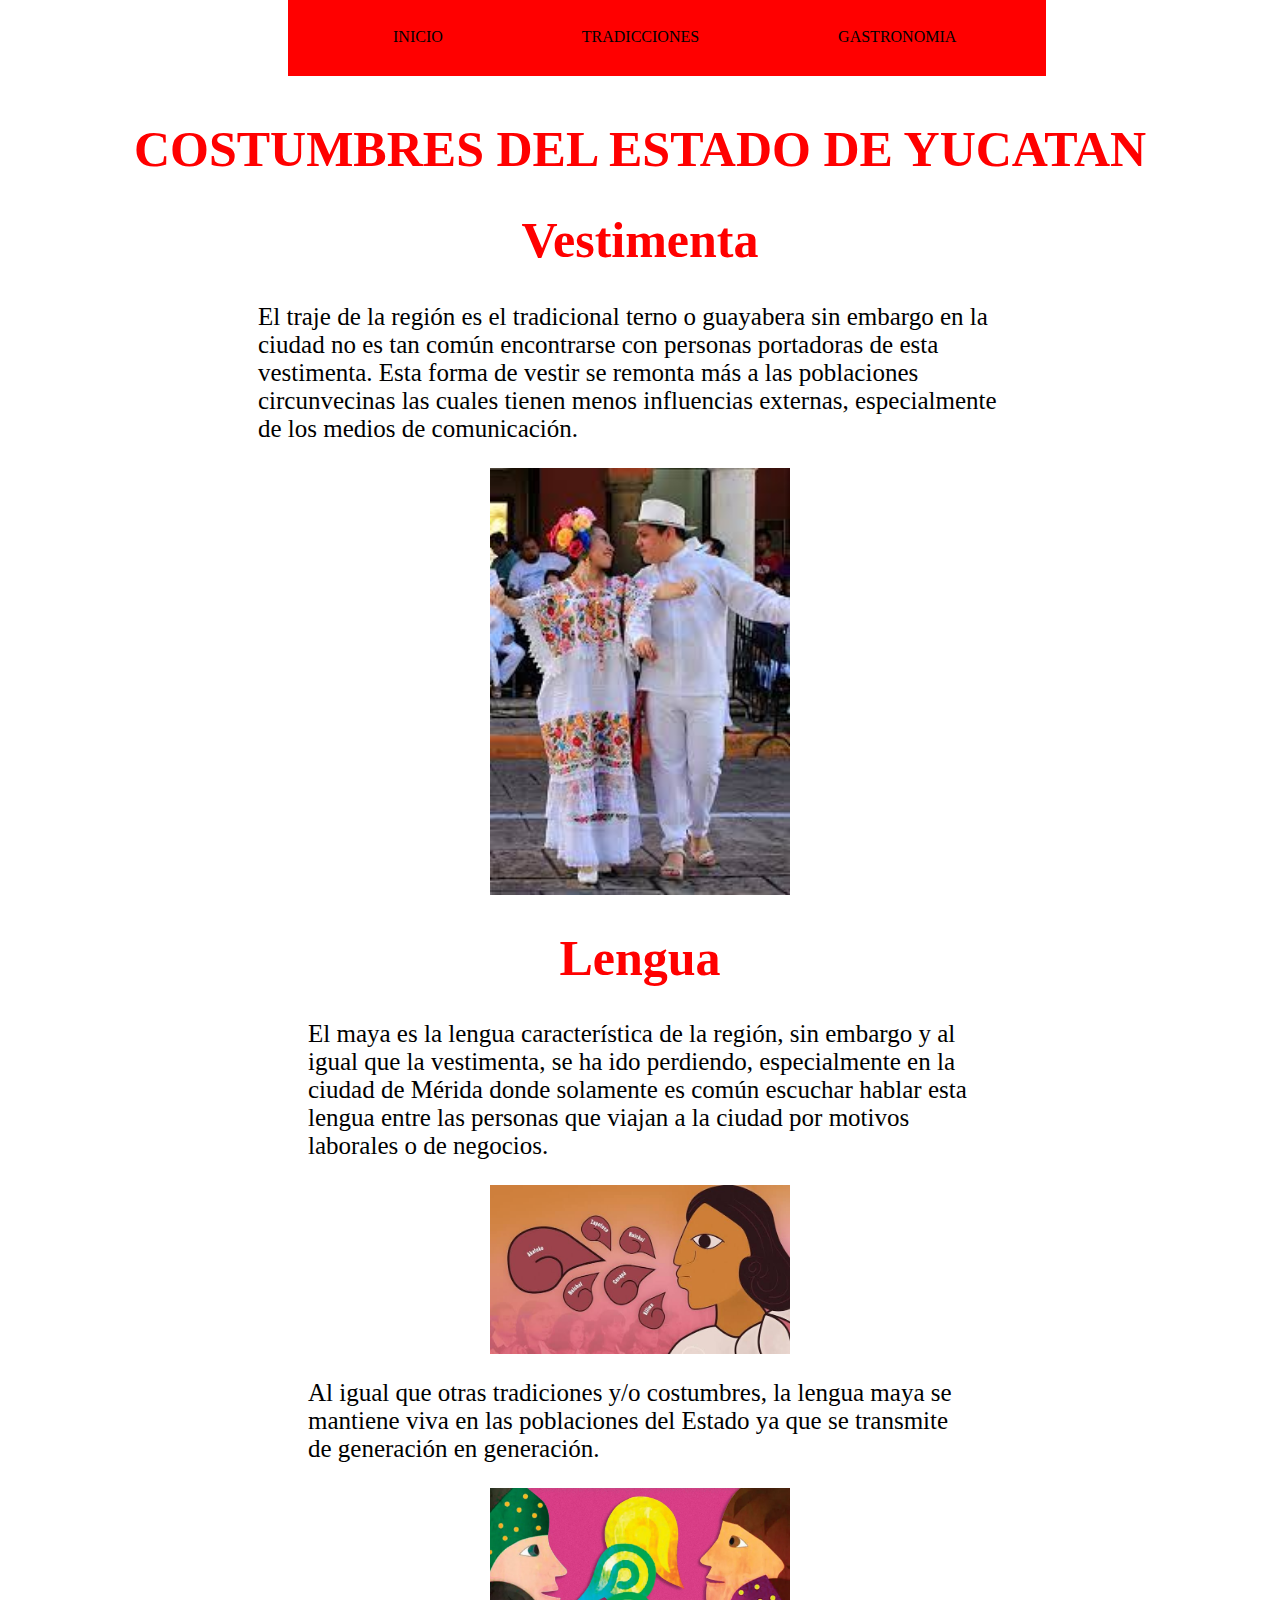
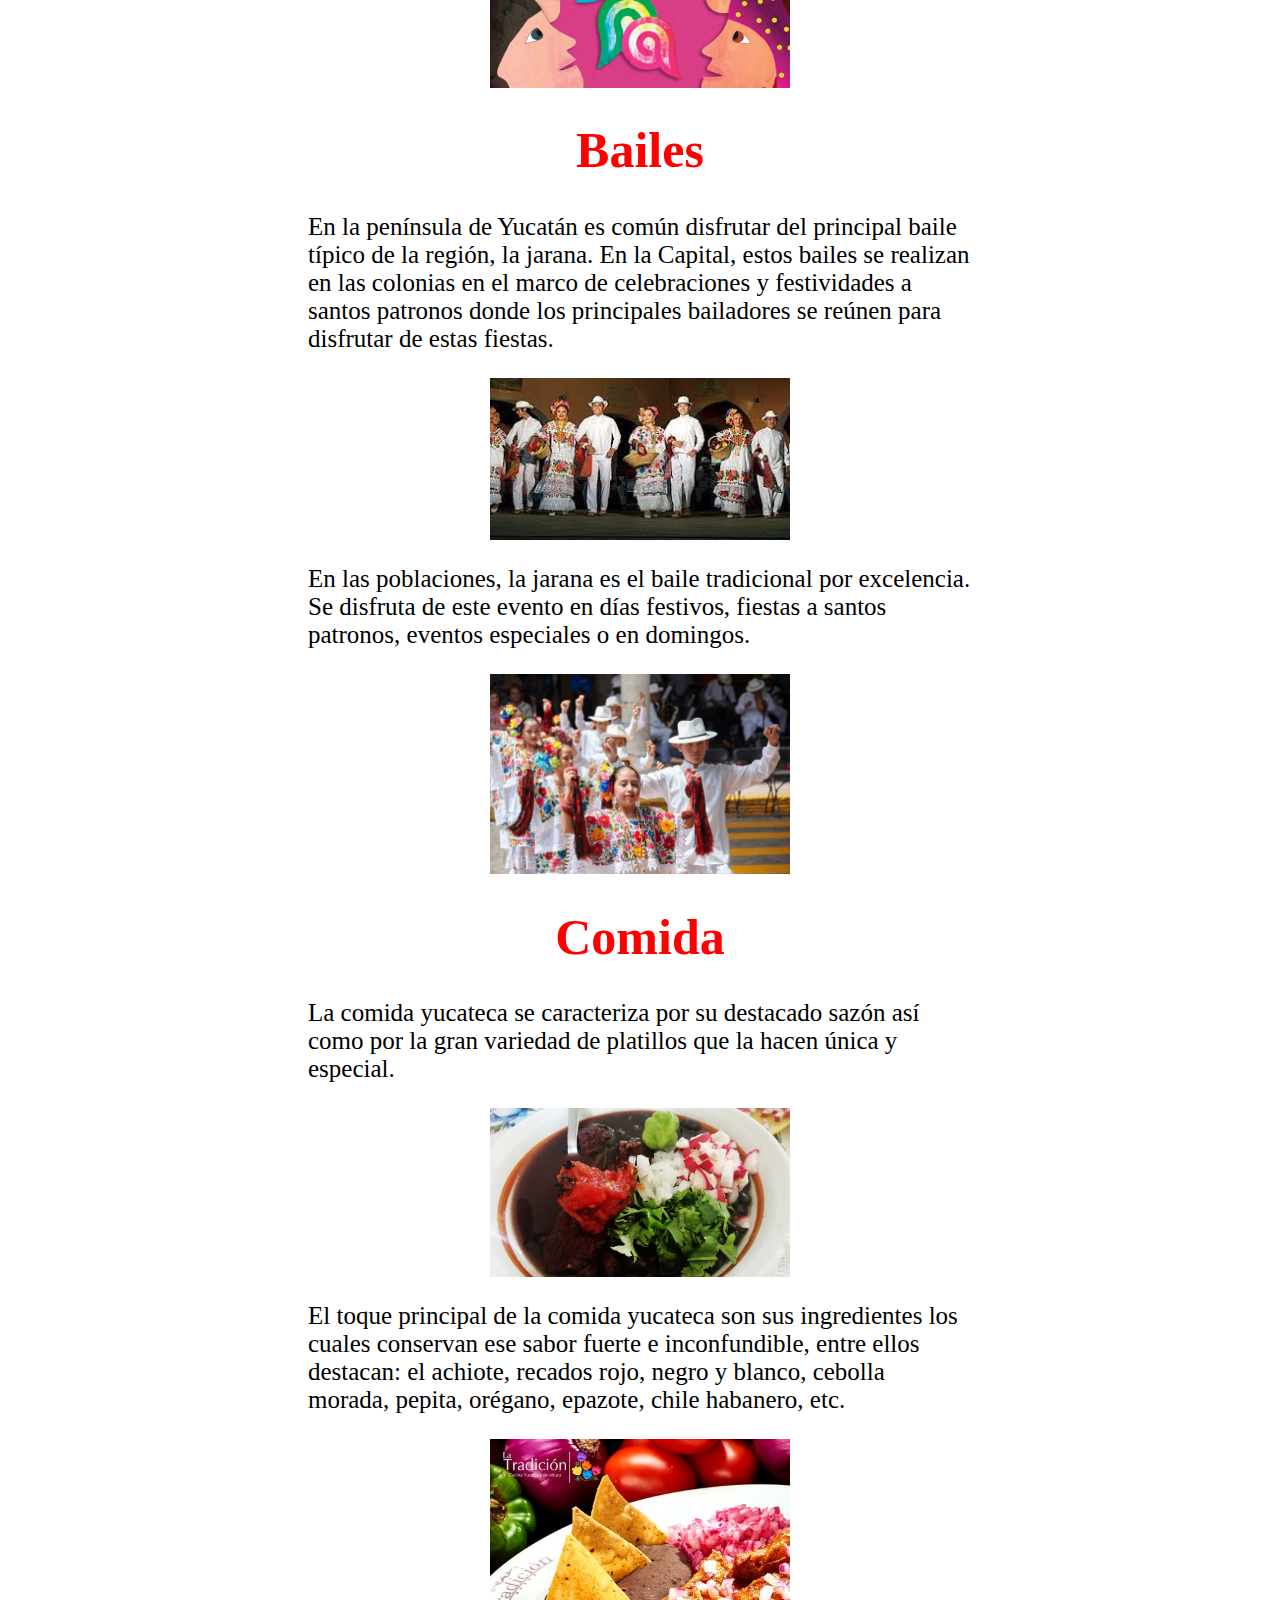
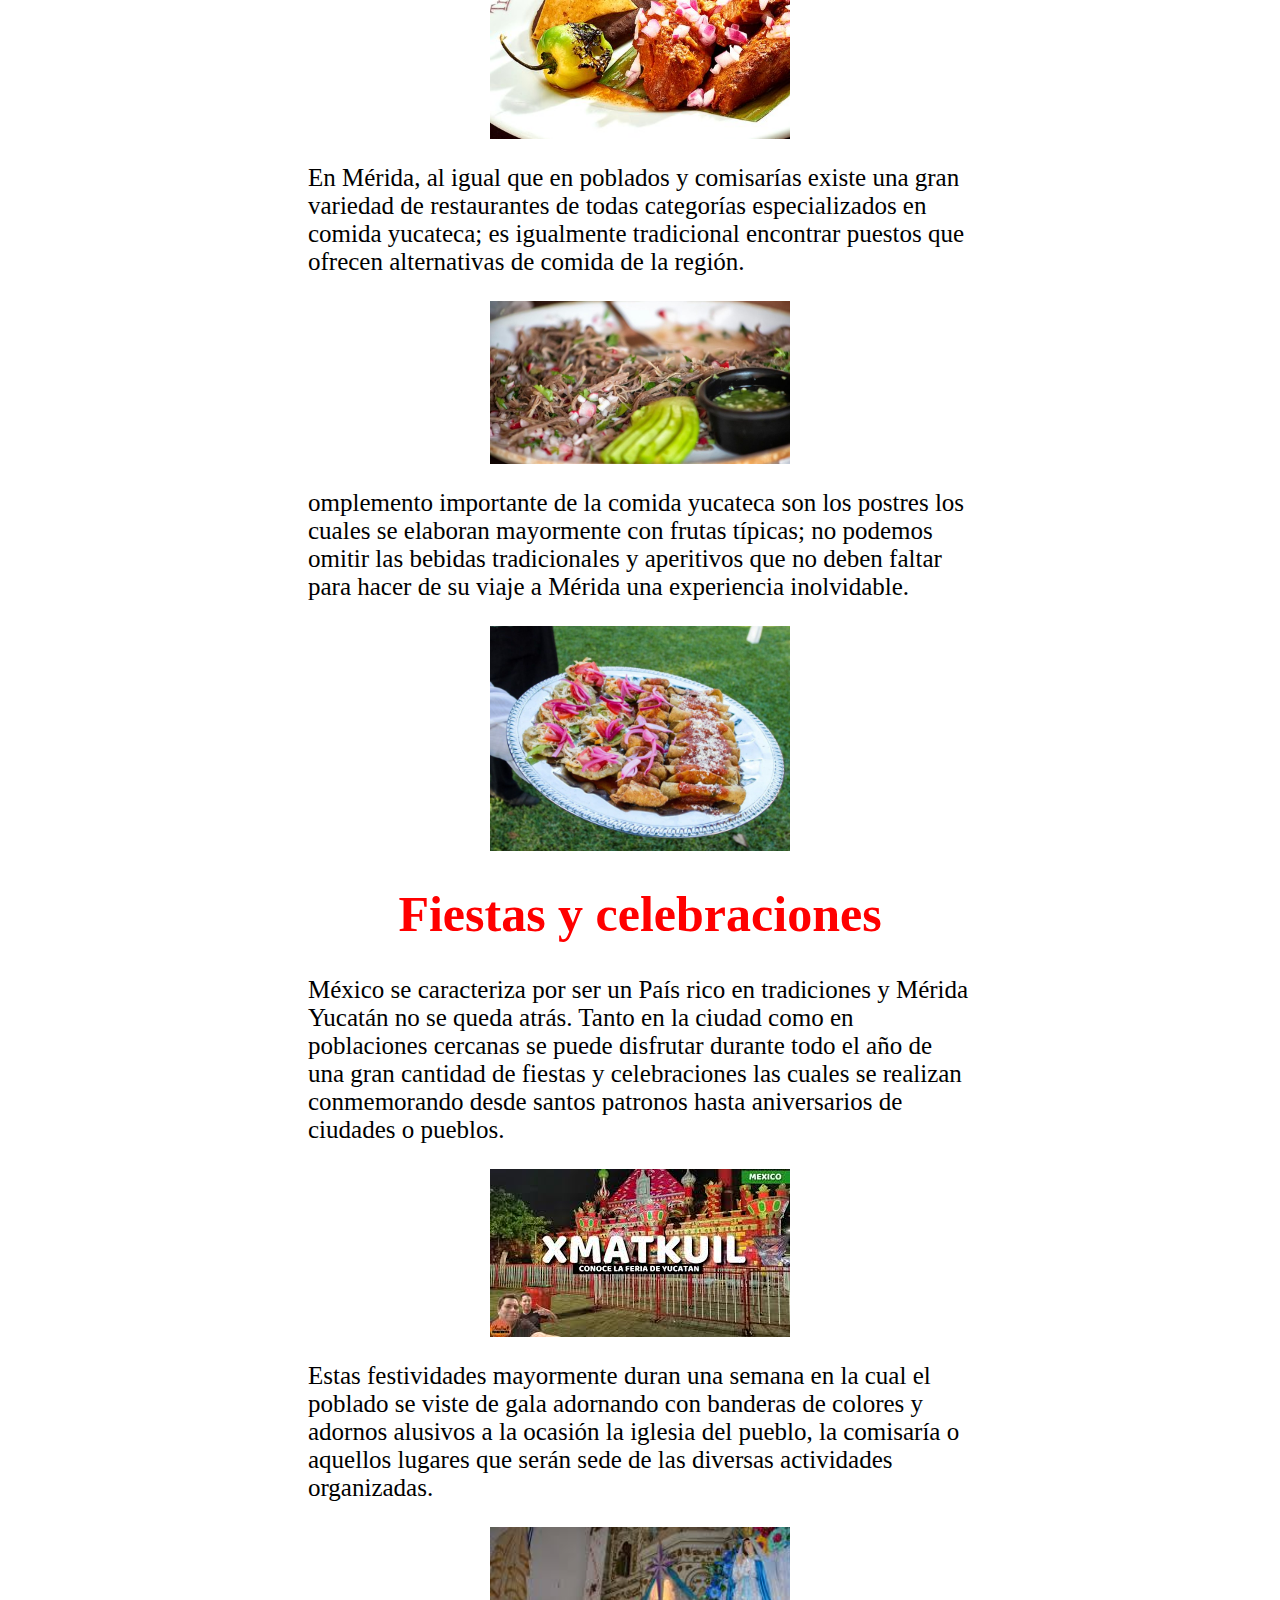
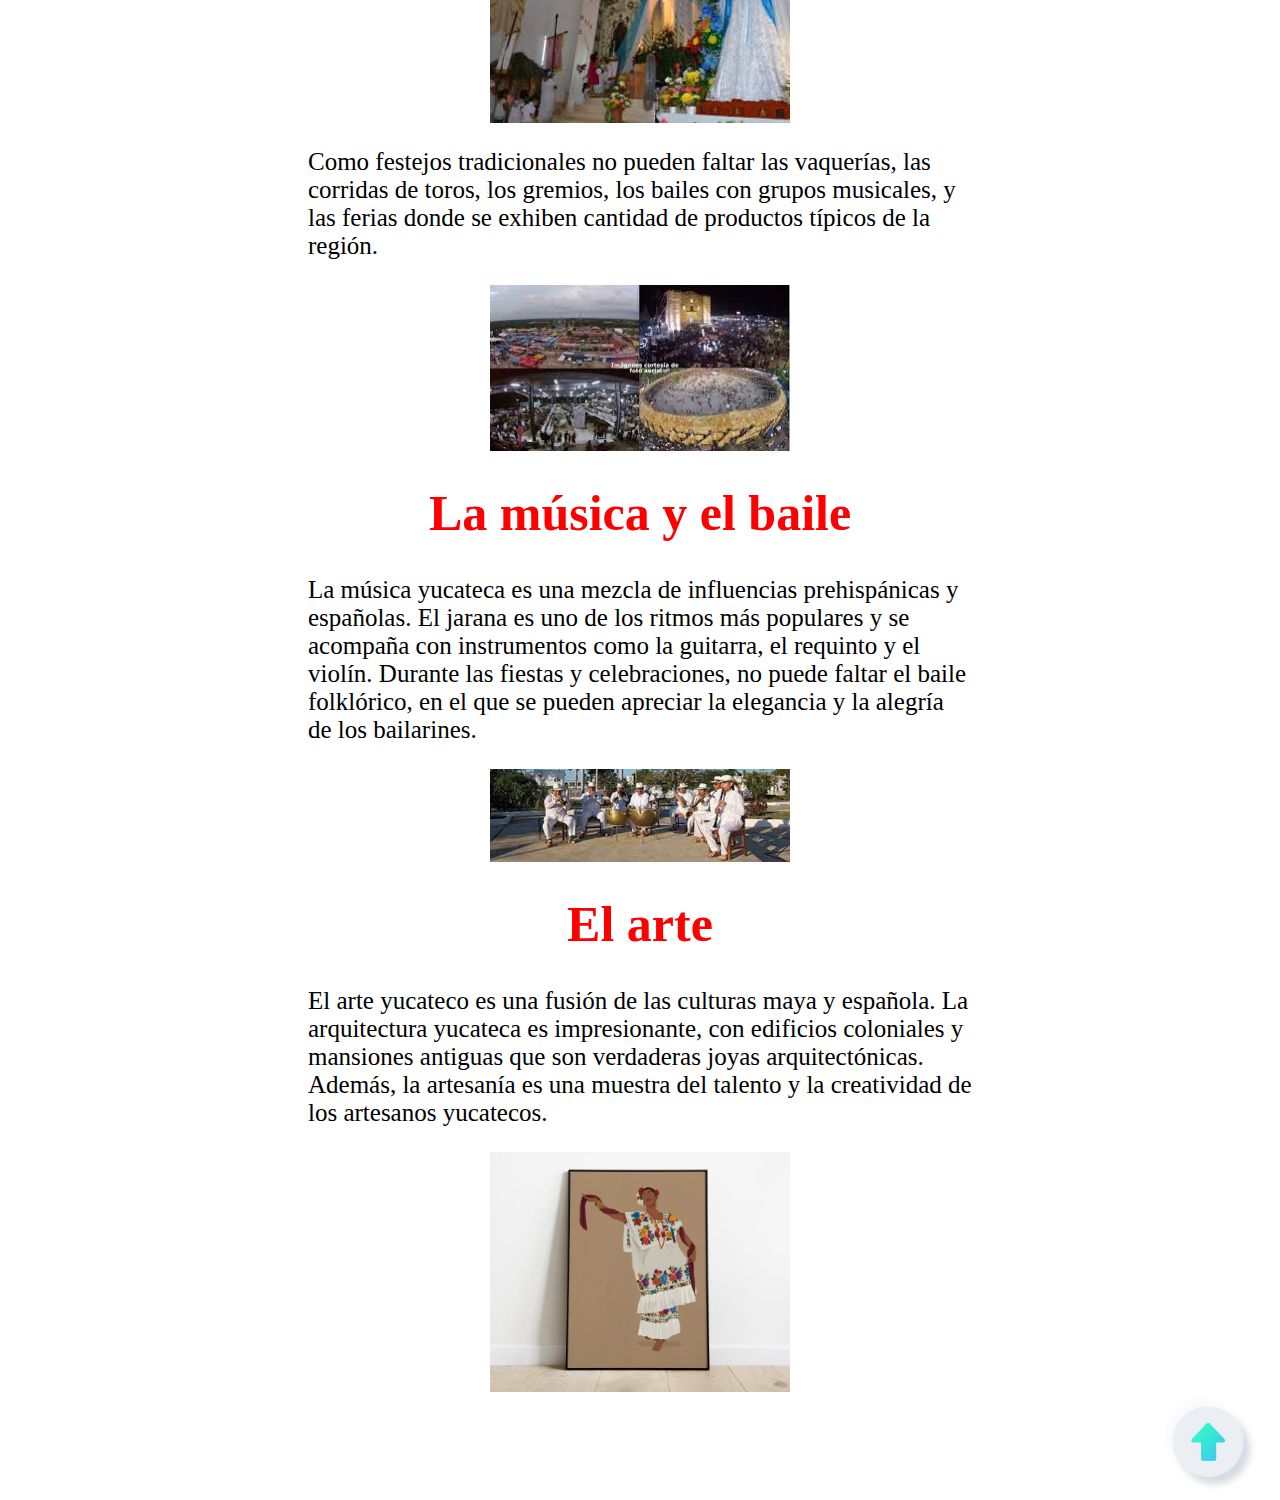
<file: COSTUMBRES.html>
<html>
<head>
    <title>costumbres</title>
    <link rel="stylesheet" href="COSTUMBRES.css">
</head>
<body>

<p id ="REGRESAR"><ul class="menu">

        <li><a href="index.html">INICIO</a></li>
        <li><a href="TRADICIONES.html">TRADICCIONES</a></li>
        <li><a href="gastronomia.html">GASTRONOMIA</a></li>
    </ul>
<div class="margenes">  
<h1 class="titulo">COSTUMBRES DEL ESTADO DE YUCATAN</h1><div>
<h1 class="titulos">Vestimenta</h1>
<div>
<p class="parrafos">El traje de la región es el tradicional terno o guayabera sin embargo en la ciudad no es tan común encontrarse con personas portadoras de esta vestimenta. Esta forma de vestir se remonta más a las poblaciones circunvecinas las cuales tienen menos influencias externas, especialmente de los medios de comunicación.</p></div>

    
<div class="imagenes" ><img src=vestimenta.jpeg
    heigth=300px
    width=300px></div>

    
<div class="margenes">
<h1 class="titulos">Lengua</h1>

<p class="parrafos">El maya es la lengua característica de la región, sin embargo y al igual que la vestimenta, se ha ido perdiendo, especialmente en la ciudad de Mérida donde solamente es común escuchar hablar esta lengua entre las personas que viajan a la ciudad por motivos laborales o de negocios.</p></div>
<div class="imagenes" ><img class="imagenes" src=lengua.jpg
    heigth=300px
    width=300px></div>


<div class="margenes">
<p class="parrafos">Al igual que otras tradiciones y/o costumbres, la lengua maya se mantiene viva en las poblaciones del Estado ya que se transmite de generación en generación.</p></div>
<div class="imagenes" ><img class="imagenes" src=lengua1.webp
    heigth=300px
    width=300px></div>

<div class="margenes">
<h1 class="titulos">Bailes</h1>

<p class="parrafos">En la península de Yucatán es común disfrutar del principal baile típico de la región, la jarana. En la Capital, estos bailes se realizan en las colonias en el marco de celebraciones y festividades a santos patronos donde los principales bailadores se reúnen para disfrutar de estas fiestas.</p></div>
<div class="imagenes" ><img class="imagenes" src=vailes.jpg
    heigth=300px
    width=300px></div>

<div class="margenes">
<p class="parrafos">En las poblaciones, la jarana es el baile tradicional por excelencia. Se disfruta de este evento en días festivos, fiestas a santos patronos, eventos especiales o en domingos.</p></div>
<div class="imagenes" ><img class="imagenes" src=bailes2.jpg
    heigth=300px
    width=300px></div>


<div class="margenes">
<h1 class="titulos">Comida</h1>

<p class="parrafos">La comida yucateca se caracteriza por su destacado sazón así como por la gran variedad de platillos que la hacen única y especial.</p></div>
<div class="imagenes" ><img  class="imagenes"  src=comida.jpg
    heigth=300px
    width=300px></div>


<div class="margenes"> 
<p class="parrafos">El toque principal de la comida yucateca son sus ingredientes los cuales conservan ese sabor fuerte e inconfundible, entre ellos destacan: el achiote, recados rojo, negro y blanco, cebolla morada, pepita, orégano, epazote, chile habanero, etc.</p></div>
<div class="imagenes" ><img class="imagenes" src=comida1.jpg
    heigth=300px
    width=300px></div>

<div class="margenes">
<p class="parrafos">En Mérida, al igual que en poblados y comisarías existe una gran variedad de restaurantes de todas categorías especializados en comida yucateca; es igualmente tradicional encontrar puestos que ofrecen alternativas de comida de la región.</p></div>

<div class="imagenes" ><img  class="imagenes" src=comida2.jpg
    heigth=300px
    width=300px></div>

 <div class="margenes">
<p  class="parrafos">omplemento importante de la comida yucateca son los postres los cuales se elaboran mayormente con frutas típicas; no podemos omitir las bebidas tradicionales y aperitivos que no deben faltar para hacer de su viaje a Mérida una experiencia inolvidable.</p></div>
<div class="imagenes" ><img class="imagenes" src=comida3.jpg
    heigth=300px
    width=300px></div>

<div class="margenes">
<h1 class="titulos">Fiestas y celebraciones</h1>

<p class="parrafos">México se caracteriza por ser un País rico en tradiciones y Mérida Yucatán no se queda atrás. Tanto en la ciudad como en poblaciones cercanas se puede disfrutar durante todo el año de una gran cantidad de fiestas y celebraciones las cuales se realizan conmemorando desde santos patronos hasta aniversarios de ciudades o pueblos.</p></div>
<div class="imagenes" ><img class="imagenes" src=fiesta2.jpeg
    heigth=300px
    width=300px></div>


<div class="margenes">
<p class="parrafos">Estas festividades mayormente duran una semana en la cual el poblado se viste de gala adornando con banderas de colores y adornos alusivos a la ocasión la iglesia del pueblo, la comisaría o aquellos lugares que serán sede de las diversas actividades organizadas.</p></div>
<div class="imagenes" ><img class="imagenes" src=fiesta3.jpeg
    heigth=300px
    width=300px></div>


<div class="margenes">
<p class="parrafos">Como festejos tradicionales no pueden faltar las vaquerías, las corridas de toros, los gremios, los bailes con grupos musicales, y las ferias donde se exhiben cantidad de productos típicos de la región.</p></div>
<div class="imagenes" ><img class="imagenes"  src=fiestas1.jpeg
    heigth=300px
    width=300px></div>


<div class="margenes">
<h1 class="titulos">La música y el baile</h1>
<p class="parrafos">La música yucateca es una mezcla de influencias prehispánicas y españolas. El jarana es uno de los ritmos más populares y se acompaña con instrumentos como la guitarra, el requinto y el violín. Durante las fiestas y celebraciones, no puede faltar el baile folklórico, en el que se pueden apreciar la elegancia y la alegría de los bailarines.</p></div>
<div class="imagenes" ><img class="imagenes"src=musica1.jpeg
    heigth=300px
    width=300px></div>


<div class="margenes">
<h1 class="titulos">El arte</h1>
<p class="parrafos">El arte yucateco es una fusión de las culturas maya y española. La arquitectura yucateca es impresionante, con edificios coloniales y mansiones antiguas que son verdaderas joyas arquitectónicas. Además, la artesanía es una muestra del talento y la creatividad de los artesanos yucatecos.</p></div>
<div class="imagenes" ><img class="imagenes" src=arte.jpg
    heigth=300px
    width=300px></div>
<a  class="irarriba" href="#REGRESAR"><img class="arriba" src="descarga2.jpeg"></a>    

    
</body>
</html>
</file>
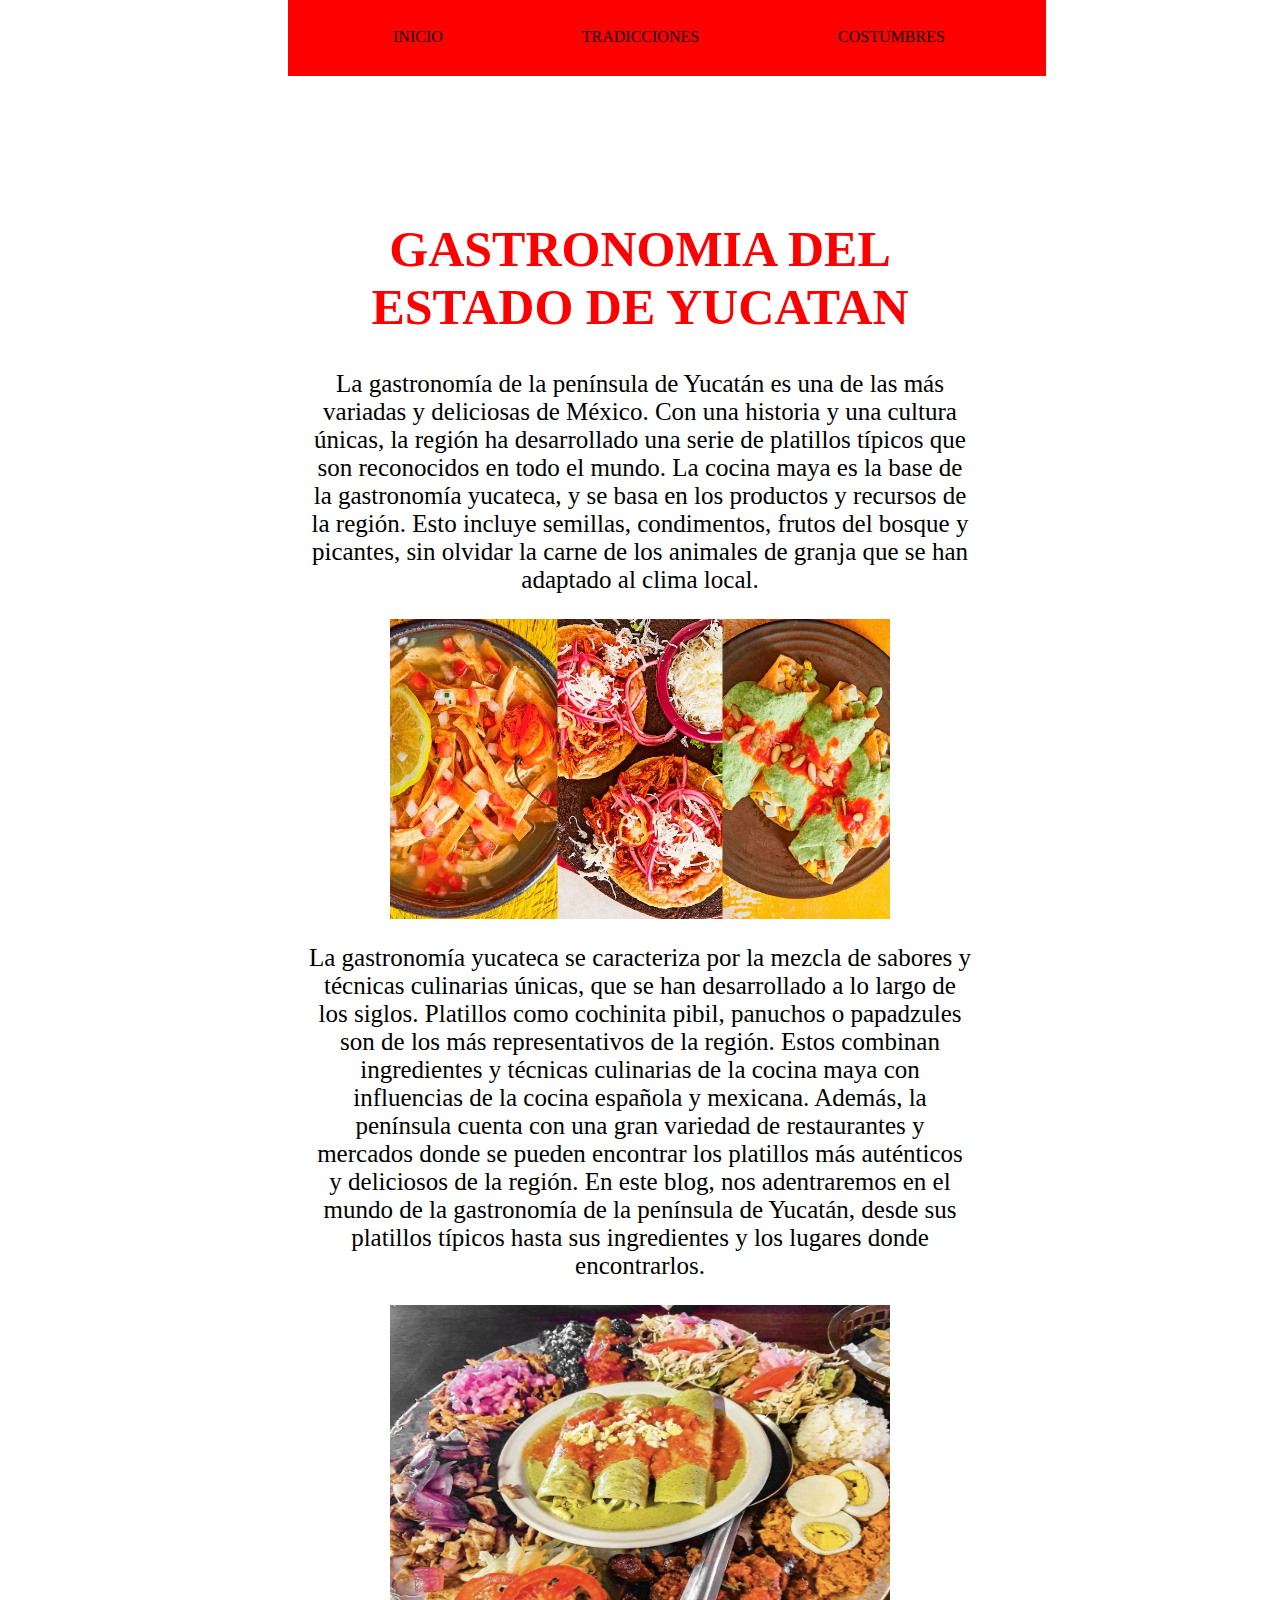
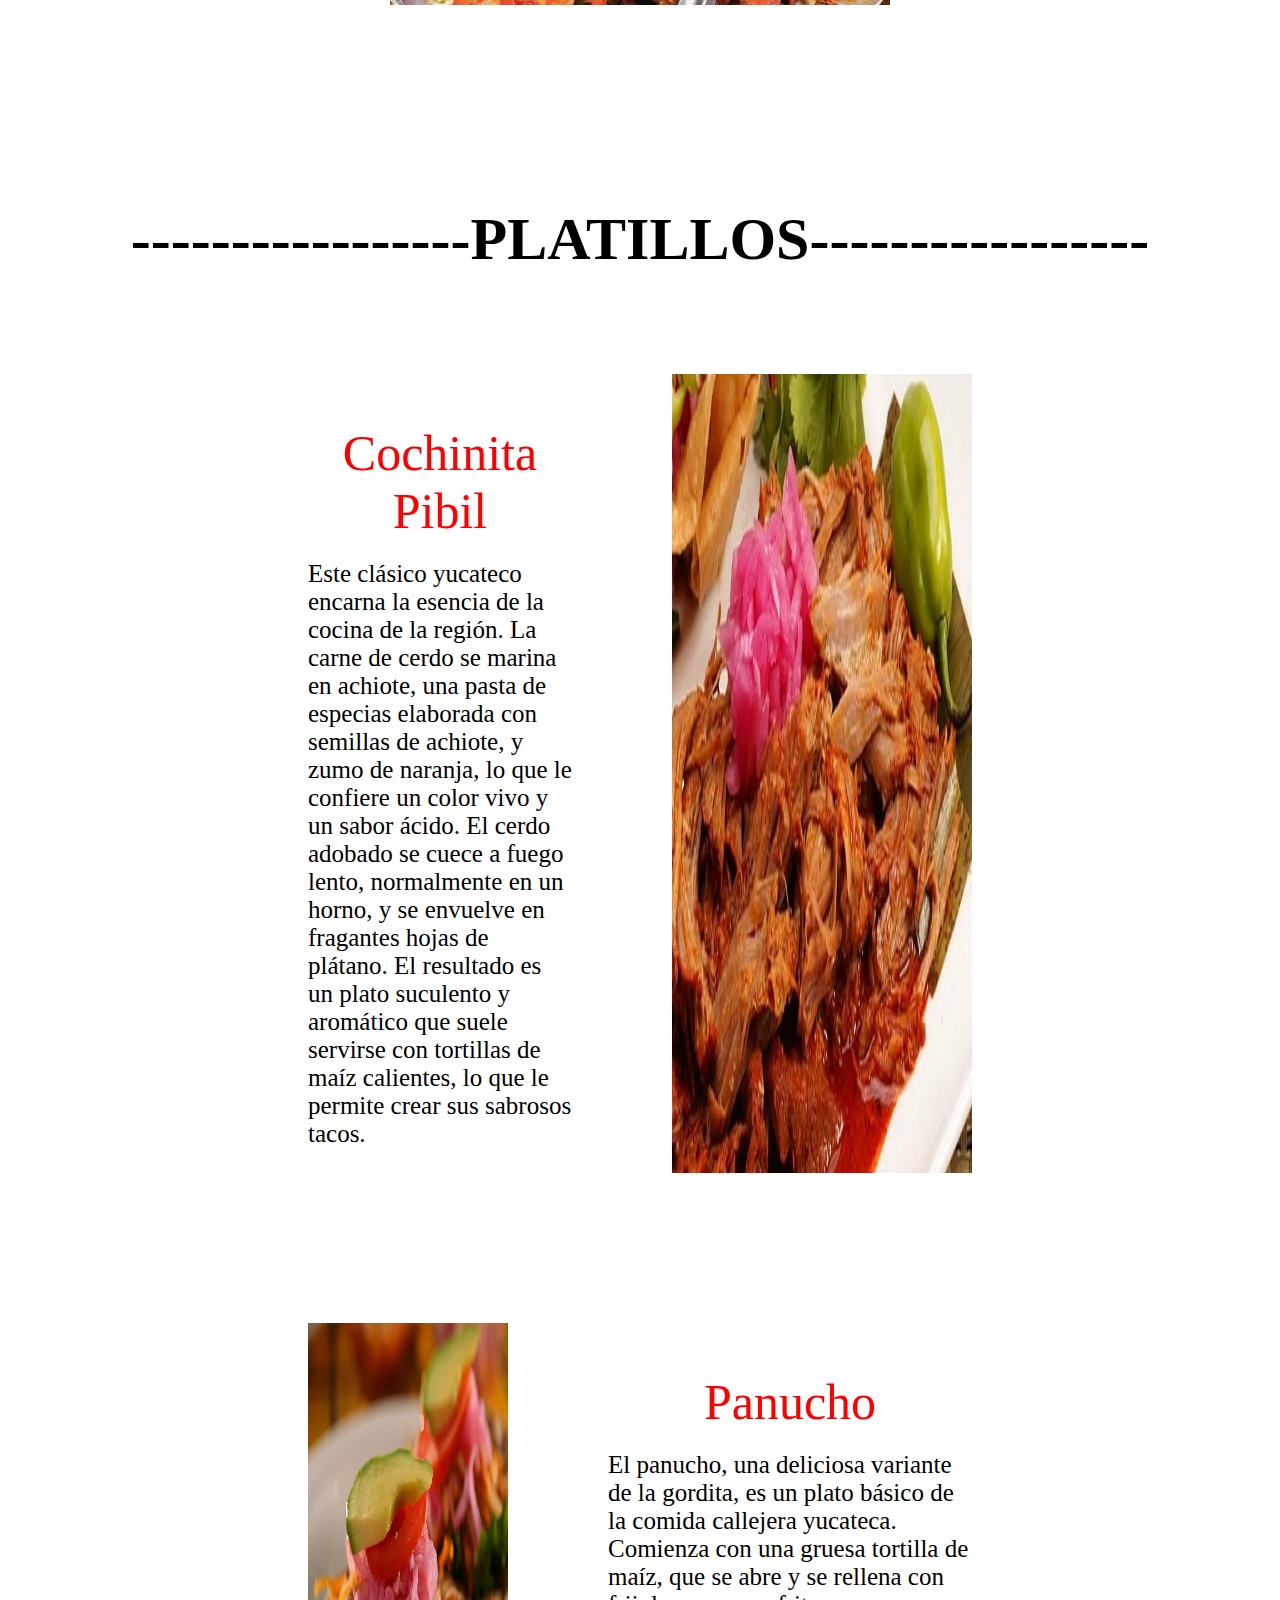
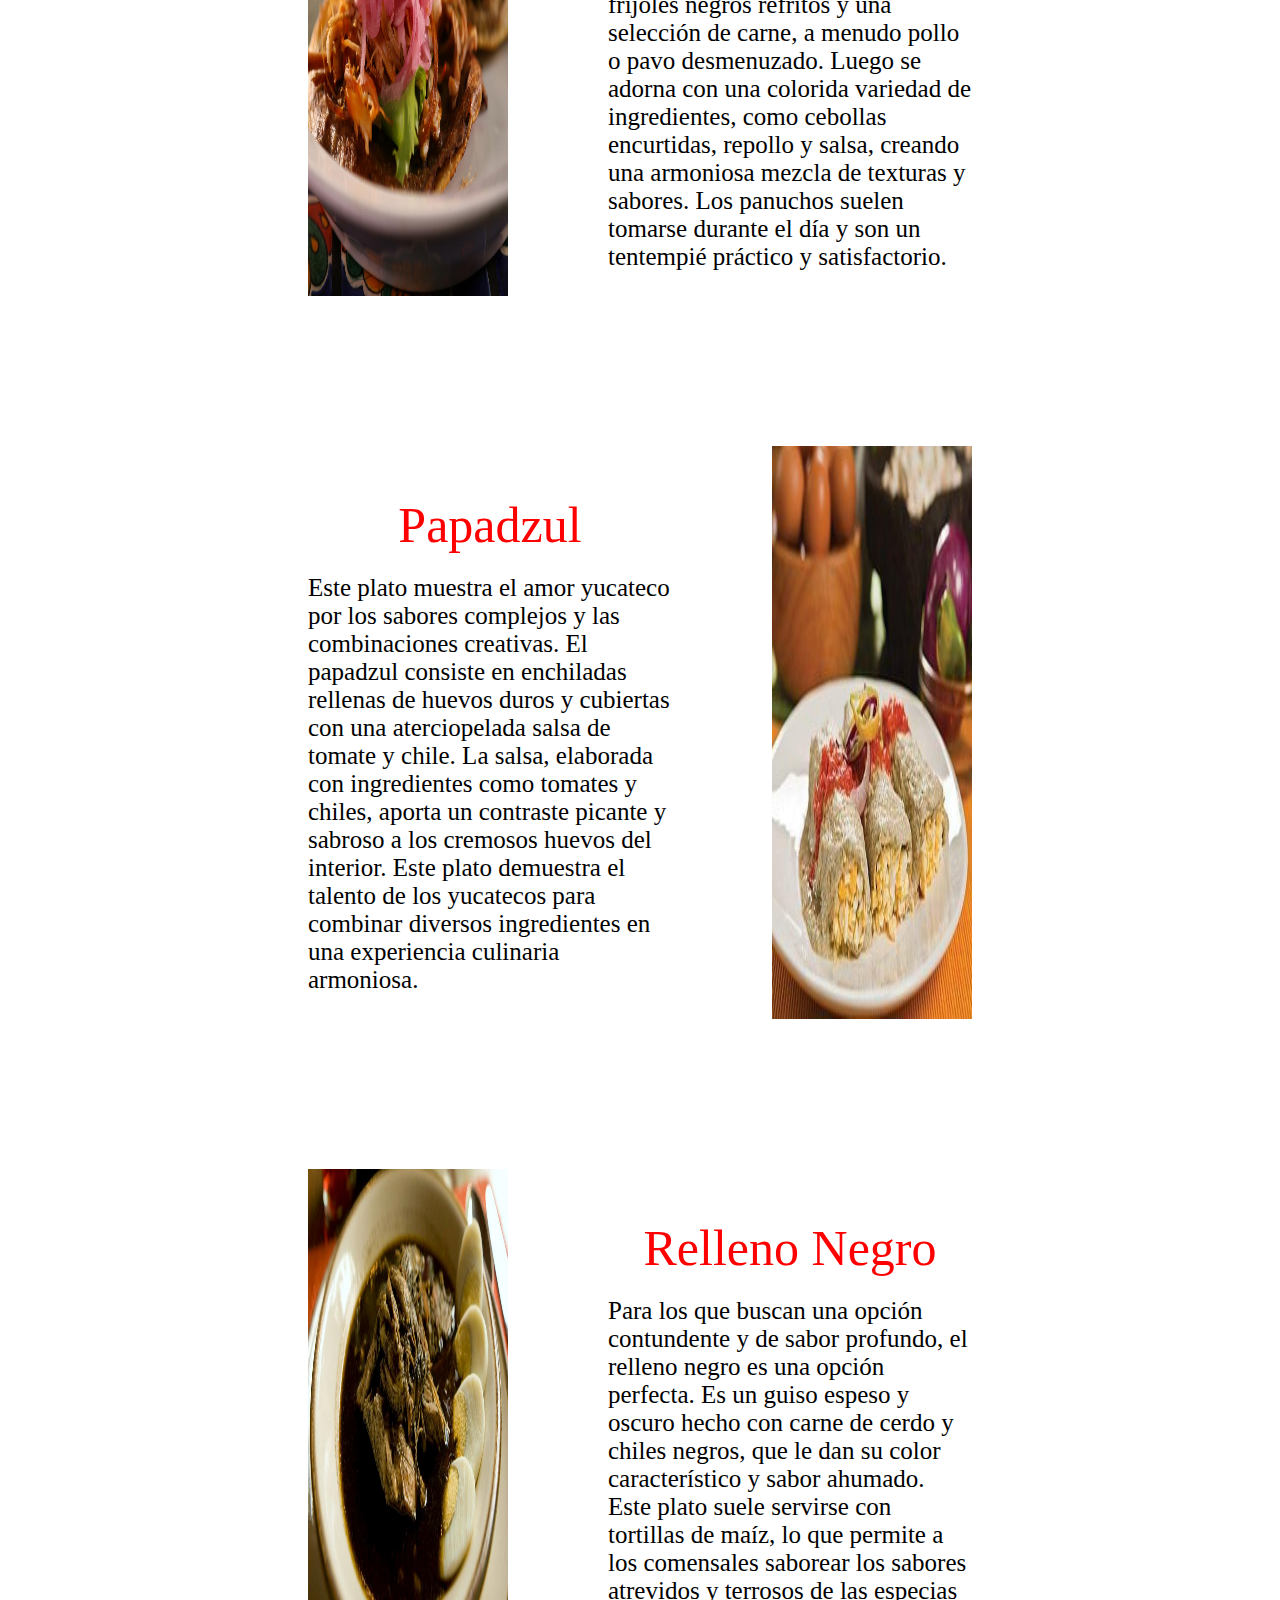
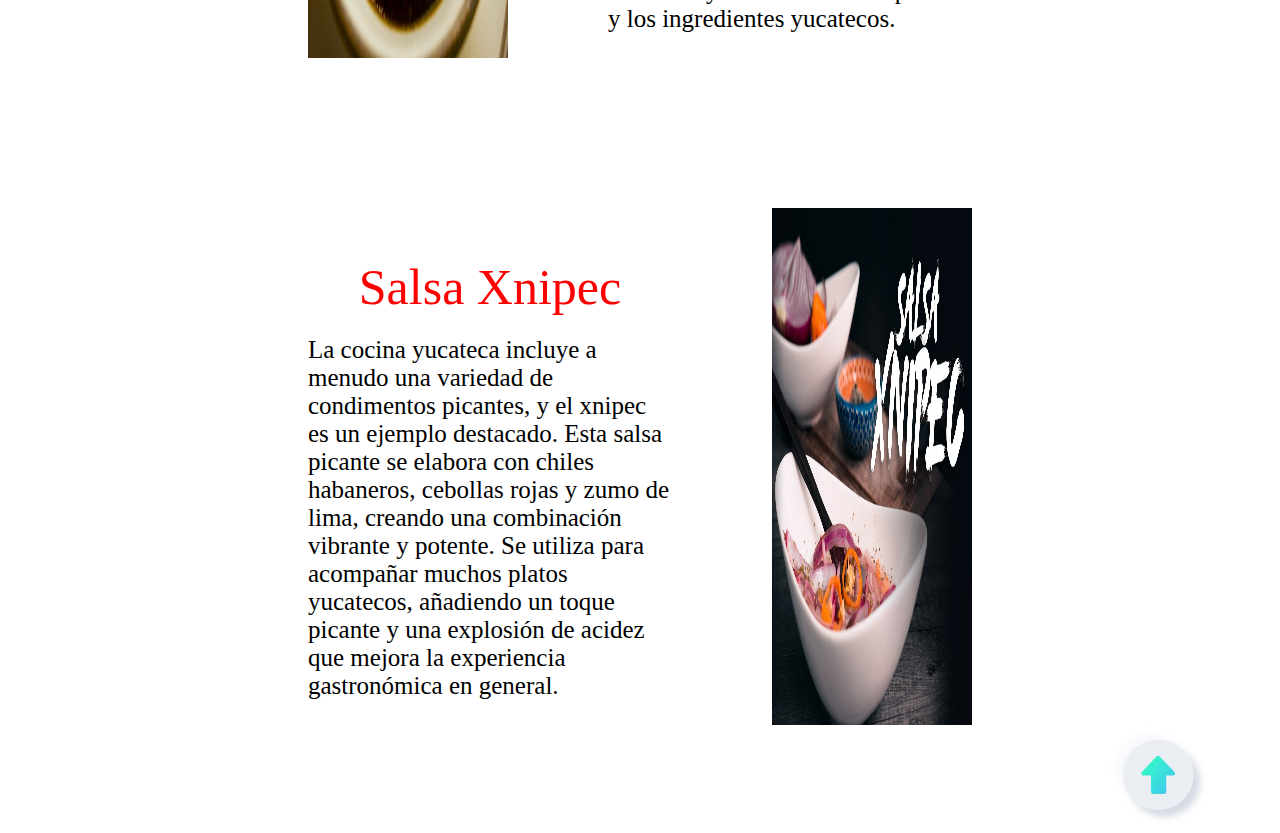
<file: gastronomia.html>
<html>
<head>
    <title>GASTRONOMIA</title>
<link rel="stylesheet" href="estilos.css"
</head>
<body>

<p id ="REGRESAR"><ul class="menu">


        <li><a href="index.html">INICIO</a></li>
        <li><a href="TRADICIONES.html">TRADICCIONES</a></li>
        <li><a href="COSTUMBRES.html">COSTUMBRES</a></li>
    </ul>
    
<a href="CULTURA YUCATECA.html" class="btn">MENU</a>

<h1 class="titulo1">GASTRONOMIA DEL ESTADO DE YUCATAN</h1>
    
  <p class="p1">La gastronomía de la península de Yucatán es una de las más variadas y deliciosas de México. Con una historia y una cultura únicas, la región ha desarrollado una serie de platillos típicos que son reconocidos en todo el mundo. La cocina maya es la base de la gastronomía yucateca, y se basa en los productos y recursos de la región. Esto incluye semillas, condimentos, frutos del bosque y picantes, sin olvidar la carne de los animales de granja que se han adaptado al clima local.</p> 

<div class="imagen"><img src="gastronomia-yucateca.jpg" width=500px height=300px></div>
    
<p class="p1">La gastronomía yucateca se caracteriza por la mezcla de sabores y técnicas culinarias únicas, que se han desarrollado a lo largo de los siglos. Platillos como cochinita pibil, panuchos o papadzules son de los más representativos de la región. Estos combinan ingredientes y técnicas culinarias de la cocina maya con influencias de la cocina española y mexicana.

Además, la península cuenta con una gran variedad de restaurantes y mercados donde se pueden encontrar los platillos más auténticos y deliciosos de la región. En este blog, nos adentraremos en el mundo de la gastronomía de la península de Yucatán, desde sus platillos típicos hasta sus ingredientes y los lugares donde encontrarlos.</p>
<div class="imagen"><img src="yucatan.jpg"width=500px height=300px></div>

<div><h2 class="h3">-----------------PLATILLOS-----------------</h2></div>

<div class="contenido">
<div class="margen">
<p class="sub">Cochinita Pibil</p>
<p class="p2">Este clásico yucateco encarna la esencia de la cocina de la región. La carne de cerdo se marina en achiote, una pasta de especias elaborada con semillas de achiote, y zumo de naranja, lo que le confiere un color vivo y un sabor ácido. El cerdo adobado se cuece a fuego lento, normalmente en un horno, y se envuelve en fragantes hojas de plátano. El resultado es un plato suculento y aromático que suele servirse con tortillas de maíz calientes, lo que le permite crear sus sabrosos tacos.</p>
</div>
<img class="imagen1" src="cochinita.jpg"
            width=300
            heigth=100>
</div>

<div class="contenido3">
 <img class="imagen4" src="panucho.jpg"
            width=200
            heigth=200>
<div class="margen3">
<p class="sub">Panucho</p>
<p class="p2">El panucho, una deliciosa variante de la gordita, es un plato básico de la comida callejera yucateca. Comienza con una gruesa tortilla de maíz, que se abre y se rellena con frijoles negros refritos y una selección de carne, a menudo pollo o pavo desmenuzado. Luego se adorna con una colorida variedad de ingredientes, como cebollas encurtidas, repollo y salsa, creando una armoniosa mezcla de texturas y sabores. Los panuchos suelen tomarse durante el día y son un tentempié práctico y satisfactorio.</p>
</div> 
    
</div>

<div class="contenido1"> 
<div class="margen1">
<p class="sub">Papadzul</p>
<p class="p2">Este plato muestra el amor yucateco por los sabores complejos y las combinaciones creativas. El papadzul consiste en enchiladas rellenas de huevos duros y cubiertas con una aterciopelada salsa de tomate y chile. La salsa, elaborada con ingredientes como tomates y chiles, aporta un contraste picante y sabroso a los cremosos huevos del interior. Este plato demuestra el talento de los yucatecos para combinar diversos ingredientes en una experiencia culinaria armoniosa.</p>
</div>
<img class="imagen2" src="papadzul.jpg"
            width=200
            heigth=200>    
</div>

<div class="contenido4">
<img class="imagen5" src="relleno.jpg"
            width=200
            heigth=200>       
<div class="margen4">  
<p class="sub">Relleno Negro</p>
<p class="p2">Para los que buscan una opción contundente y de sabor profundo, el relleno negro es una opción perfecta. Es un guiso espeso y oscuro hecho con carne de cerdo y chiles negros, que le dan su color característico y sabor ahumado. Este plato suele servirse con tortillas de maíz, lo que permite a los comensales saborear los sabores atrevidos y terrosos de las especias y los ingredientes yucatecos.</p>
</div>
 
</div>

<div class="contenido2">  
<div class="margen2">    
<p class="sub"> Salsa Xnipec</p>
<p class="p2">La cocina yucateca incluye a menudo una variedad de condimentos picantes, y el xnipec es un ejemplo destacado. Esta salsa picante se elabora con chiles habaneros, cebollas rojas y zumo de lima, creando una combinación vibrante y potente. Se utiliza para acompañar muchos platos yucatecos, añadiendo un toque picante y una explosión de acidez que mejora la experiencia gastronómica en general.</p>
</div>   
<img class="imagen3" src="xnipec.jpg"
            width=200
            heigth=200>
</div>
<a  class="irarriba" href="#REGRESAR"> <img class="arriba" src="descarga2.jpeg"> </a>

    
</body>
</html>
</file>
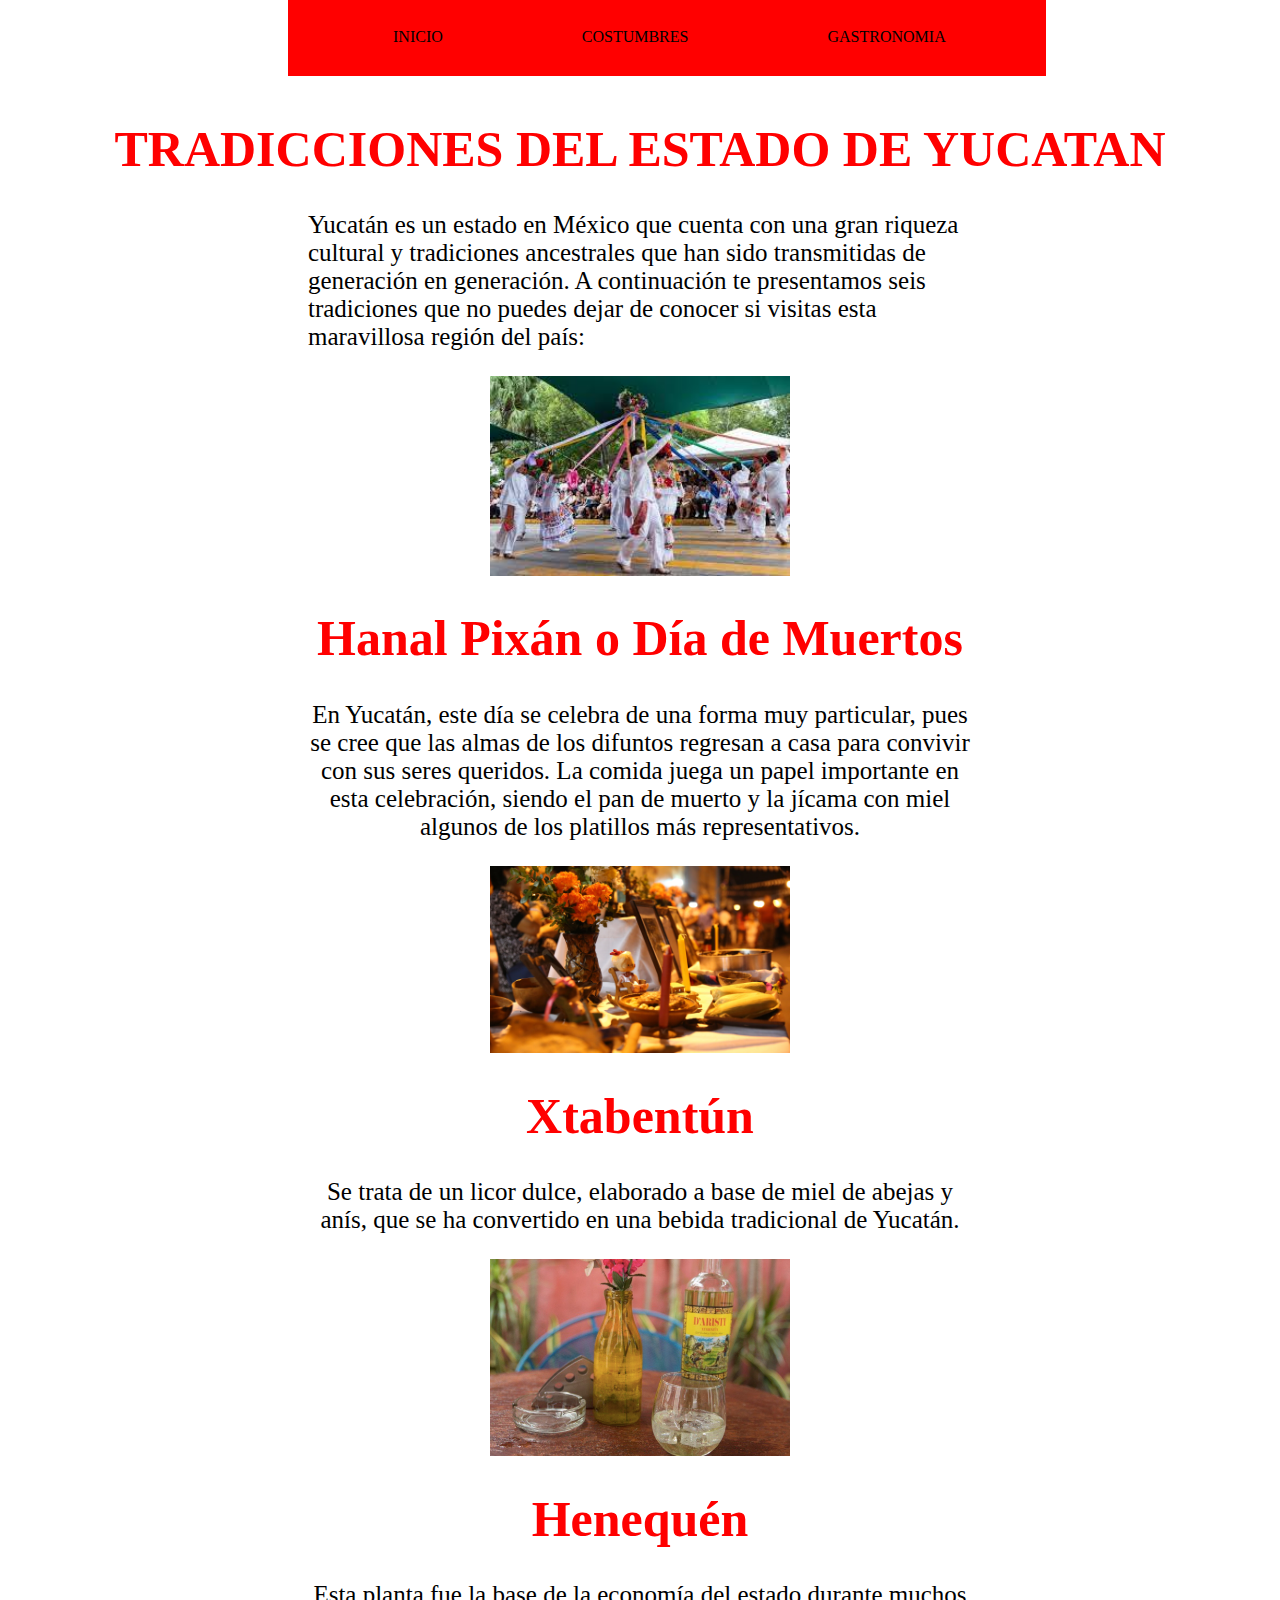
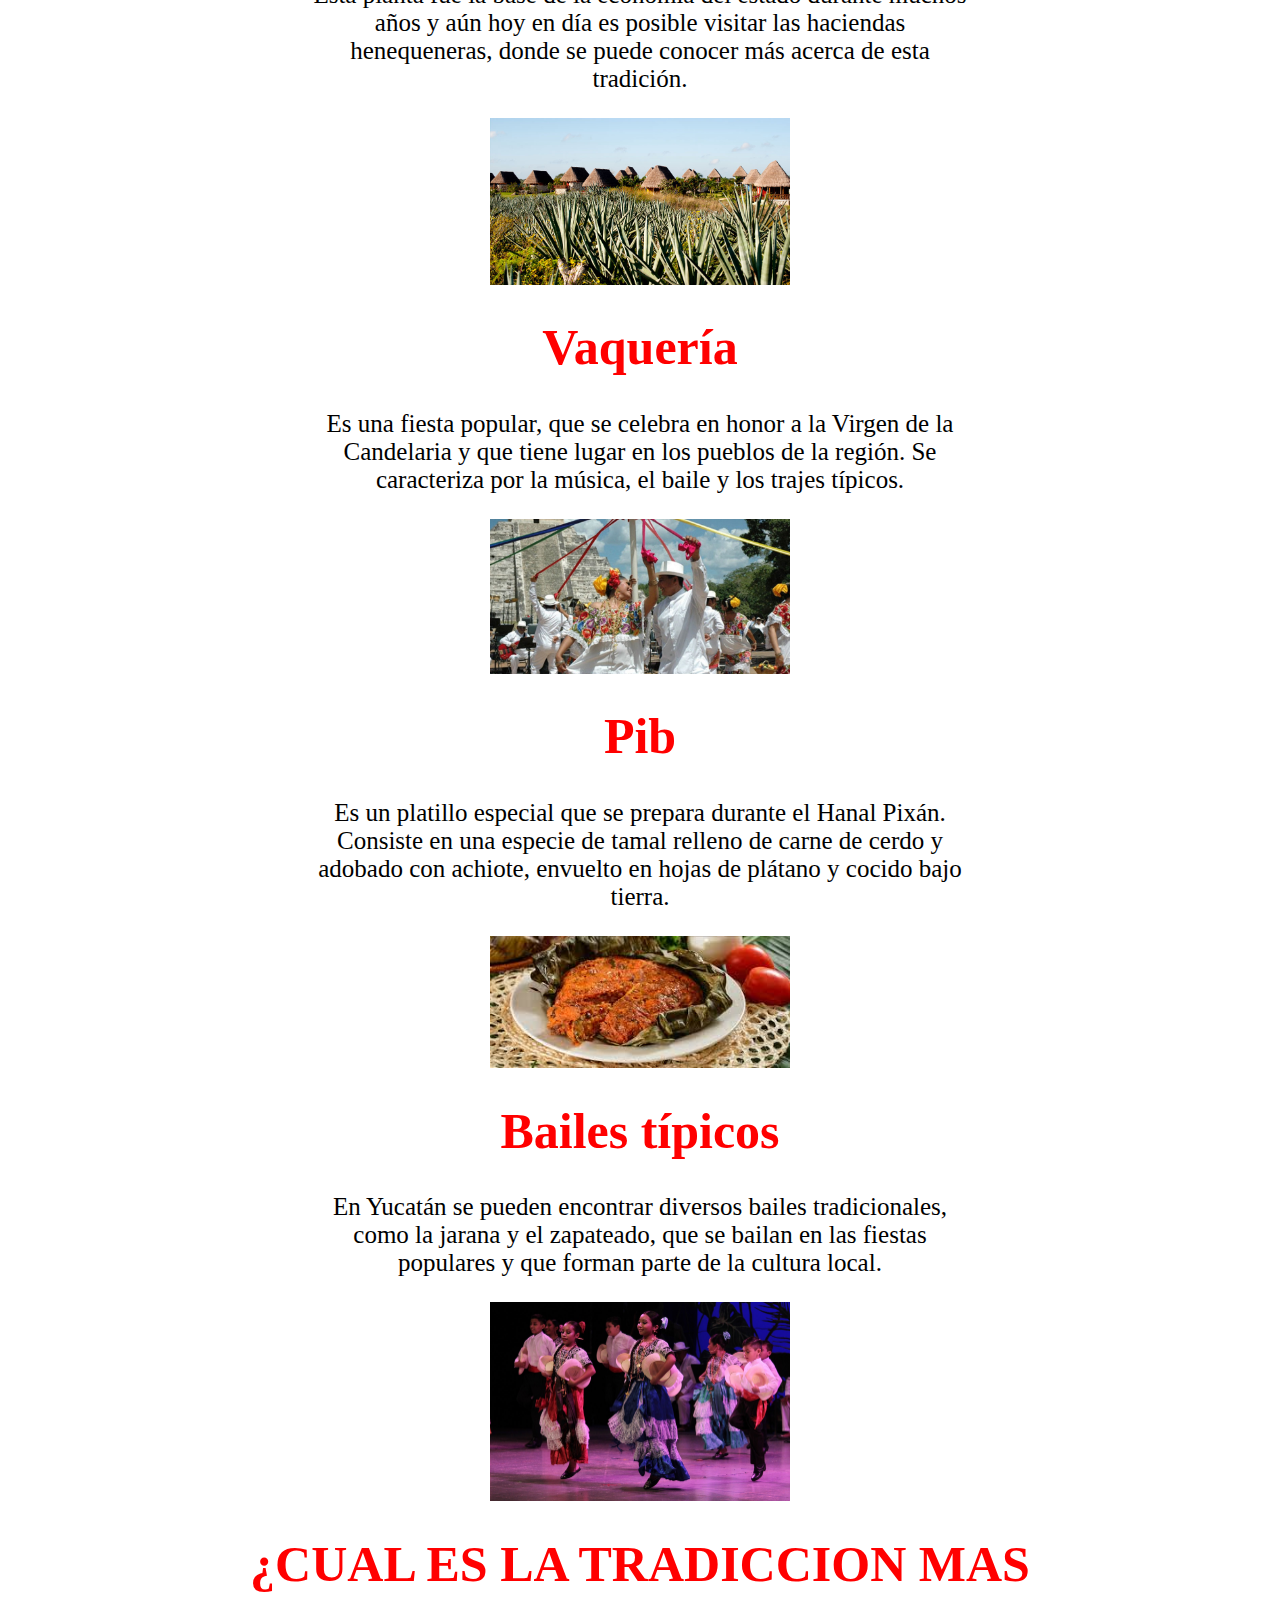
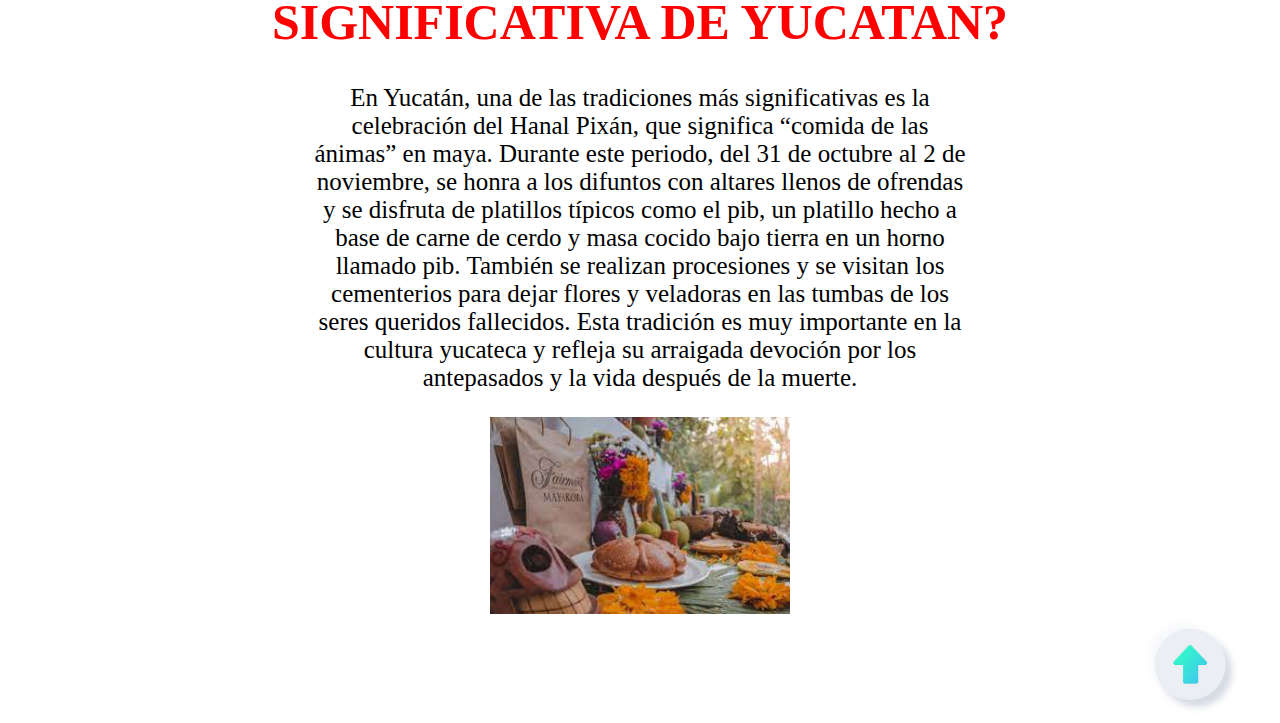
<file: TRADICIONES.html>
<html>
<head>
    <title>tradiciones</title>
    <link rel="stylesheet" href="TRADICCIONES.css">
</head>
<body>
    
<p id ="REGRESAR"><ul class="menu">

        <li><a href="index.html">INICIO</a></li>
        <li><a href="COSTUMBRES.html">COSTUMBRES</a></li>
        <li><a href="gastronomia.html">GASTRONOMIA</a></li>
    </ul>
<div class="margen1">
<h1 class="h1">TRADICCIONES DEL ESTADO DE YUCATAN</h1>
<p class="p1">
Yucatán es un estado en México que cuenta con una gran riqueza cultural y tradiciones ancestrales que han sido transmitidas de generación en generación. A continuación te presentamos seis tradiciones que no puedes dejar de conocer si visitas esta maravillosa región del país:
</p>
</div>
<div class="imagenes" ><img class="imagenes" src=titulo1.jpg
    heigth=300px
    width=300px>

<div class="margen1">
<h1 class="h1">Hanal Pixán o Día de Muertos</h1>
<p class="p1">En Yucatán, este día se celebra de una forma muy particular, pues se cree que las almas de los difuntos regresan a casa para convivir con sus seres queridos. La comida juega un papel importante en esta celebración, siendo el pan de muerto y la jícama con miel algunos de los platillos más representativos.</p></div>
<div class="imagenes" ><img class="imagenes" src=titulo2.jpg
    heigth=300px
    width=300px>
    
<div class="margen1">
<h1 class="h1">Xtabentún</h1>
<p class="p1">Se trata de un licor dulce, elaborado a base de miel de abejas y anís, que se ha convertido en una bebida tradicional de Yucatán.</p></div>
<div class="imagenes" ><img class="imagenes"src=titulo3.jpg
    heigth=300px
    width=300px>

<div class="margen1">
<h1 class="h1">Henequén</h1>
<p class="p1">Esta planta fue la base de la economía del estado durante muchos años y aún hoy en día es posible visitar las haciendas henequeneras, donde se puede conocer más acerca de esta tradición.</p></div>
<div class="imagenes" ><img  class="imagenes" src=henequen.jpg
    heigth=300px
    width=300px>

 <div class="margen1"> 
<h1 class="h1">Vaquería</h1>
<p class="p1">Es una fiesta popular, que se celebra en honor a la Virgen de la Candelaria y que tiene lugar en los pueblos de la región. Se caracteriza por la música, el baile y los trajes típicos.</p></div>
<div class="imagenes" > <img class="imagenes" src=vaqueria.jpg
    heigth=300px
    width=300px>

  <div class="margen1">
<h1 class="h1">Pib</h1>
<p class="p1">Es un platillo especial que se prepara durante el Hanal Pixán. Consiste en una especie de tamal relleno de carne de cerdo y adobado con achiote, envuelto en hojas de plátano y cocido bajo tierra.</p></div>
<div class="imagenes" ><img class="imagenes " src=pib.jpg
    heigth=300px
    width=300px>
     
<div class="margen1">
<h1 class="h1">Bailes típicos</h1>
<p class="p1">En Yucatán se pueden encontrar diversos bailes tradicionales, como la jarana y el zapateado, que se bailan en las fiestas populares y que forman parte de la cultura local.</p></div>
<div class="imagenes" ><img class="imagenes" src=bailes.jpg
    heigth=300px
    width=300px>

<div class="margen1">
<h1 class="h1">¿CUAL ES LA TRADICCION MAS SIGNIFICATIVA DE YUCATAN?</h1>
<p class="p1">En Yucatán, una de las tradiciones más significativas es la celebración del Hanal Pixán, que significa “comida de las ánimas” en maya. Durante este periodo, del 31 de octubre al 2 de noviembre, se honra a los difuntos con altares llenos de ofrendas y se disfruta de platillos típicos como el pib, un platillo hecho a base de carne de cerdo y masa cocido bajo tierra en un horno llamado pib. También se realizan procesiones y se visitan los cementerios para dejar flores y veladoras en las tumbas de los seres queridos fallecidos. Esta tradición es muy importante en la cultura yucateca y refleja su arraigada devoción por los antepasados y la vida después de la muerte.</p></div>
<div class="imagenes" ><img  class="imagenes" src=hanal.jpeg
    heigth=300px
    width=300px>
<a  class="irarriba" href="#REGRESAR"> <img class="arriba" src="descarga2.jpeg" > </a>
</body>
</html>
</file>
<file: COSTUMBRES.css>
.menu{
    position:relative;
    top:-10px;
    left:230px;
    list-style:none;
    padding:0;
    background:#FF0000;
    width:60%;
    max-width:2000px;
    margin-left:50px;
    }
.menu li a{text-decoration:none;
           font-family:arial black;
           color:black;
           padding:30px;
           display:block;}
.menu li{
    display:inline-block;
    margin-left:75px;}
.menu li a:hover{background:#FFFF00;}







.titulos{text-align:center;font-family:brush script MT;font-size:50px;color:#FF0000;margin-top:;}
.parrafos{text-align:;font-family:garamond;font-size:25px;color:;margin-left:200px;margin-right:200px;}
.imagenes{text-align:center;}
.titulo{text-align:center;font-family:brush script MT;font-size:50px;color:#FF0000;}
.arriba{margin-left:1100px;width:100px;heigth:100px;}
.margenes{margin-left:50px;margin-right:50px;}
</file>
<file: estilos.css>
.menu{
    position:relative;
    top:-10px;
    left:230px;
    list-style:none;
    padding:0;
    background:#FF0000;
    width:60%;
    max-width:2000px;
    margin-left:50px;
    }
.menu li a{text-decoration:none;
           font-family:arial black;
           color:black;
           padding:30px;
           display:block;}
.menu li{
    display:inline-block;
    margin-left:75px;}
.menu li a:hover{background:#FFFF00;}






.titulo1{text-align:center;font-family:brush script MT;font-size:50px;color:#FF0000;margin-top:100px;margin-left:300px;margin-right:300px;}

.p1{text-align:center;margin-left:20px;font-family:garamond;font-size:25px;color:black;margin-left:300px;margin-right:300px;}

.imagen{text-align:center;}

.contenido{display: flex;margin-top:100px;}
.imagen1{margin-right:300px;}
.margen{margin-right:100px;margin-left:300px;}

.contenido1{display: flex;margin-top:150px;}
.imagen2{margin-right:300px;}
.margen1{margin-right:100px;margin-left:300px;}

.contenido2{display: flex;margin-top:150px;}
.imagen3{margin-right:300px;}
.margen2{margin-right:100px;margin-left:300px;}

.contenido3{display: flex;margin-top:150px;}
.imagen4{margin-left:300px;}
.margen3{margin-left:100px;margin-right:300px;}

.contenido4{display: flex;margin-top:150px;}
.imagen5{margin-left:300px;}
.margen4{margin-left:100px;margin-right:300px;}

.sub{text-align:center;font-family:brush script MT;font-size:50px;color:#FF0000;}
.p2{font-family:garamond ;font-size:25px;color:;margin-top:-30px;}
.h3{text-align:center;font-family:brush script MT;font-size:60px;margin-top:200px;}
.btn{
    position:relative;
    top:-490px;
    color:black;
    font-family:arial black;
    display:inline-black;
    background-color:#FF0000;
    padding:20px;
    text-decoration:none;}
.datos{background-color:#00FF7F;padding:20px;}
.arriba{margin-left:1100px;width:100px;heigth:100px;}
</file>
<file: TRADICCIONES.css>
.menu{
    position:relative;
    top:-10px;
    left:230px;
    list-style:none;
    padding:0;
    background:#FF0000;
    width:60%;
    max-width:2000px;
    margin-left:50px;
    }
.menu li a{text-decoration:none;
           font-family:arial black;
           color:black;
           padding:30px;
           display:block;}
.menu li{
    display:inline-block;
    margin-left:75px;}
.menu li a:hover{background:#FFFF00;}





.h1{text-align:center;font-family:brush script MT;font-size:50px;color:#FF0000;margin-top:;}
.p1{text-align:;font-family:garamond;font-size:25px;color:;margin-left:200px;margin-right:200px;}
.imagenes{text-align:center;}

.arriba{margin-left:1100px;width:100px;heigth:100px;}
.margen1{margin-left:100px;margin-right:100px;}
</file>
